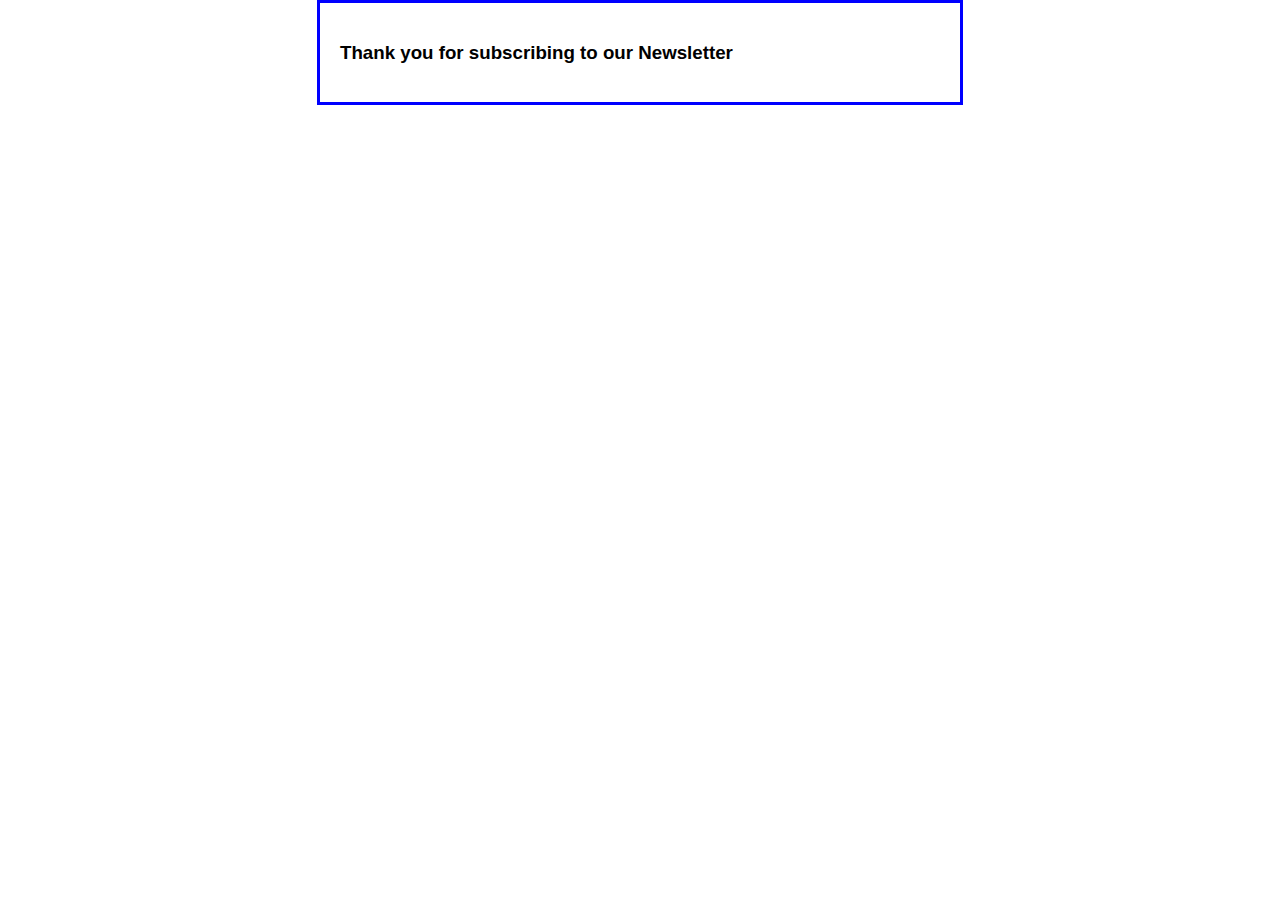
<file: response.html>
<!DOCTYPE html>
<html lang="en">
<head>
	<meta charset="UTF-8">
	<title>Reservation Request</title>
	<style>
    	body {
		    font-family: Arial, Helvetica, sans-serif;
		    background-color: white;
		    margin: 0 auto;
		    width: 600px;
		    border: 3px solid blue;
		    padding: 20px;
		}
	</style>
</head>

<body>
	<main>
	    <h3>Thank you for subscribing to our Newsletter</h3>
	</main>
</body>
</html>
</file>
